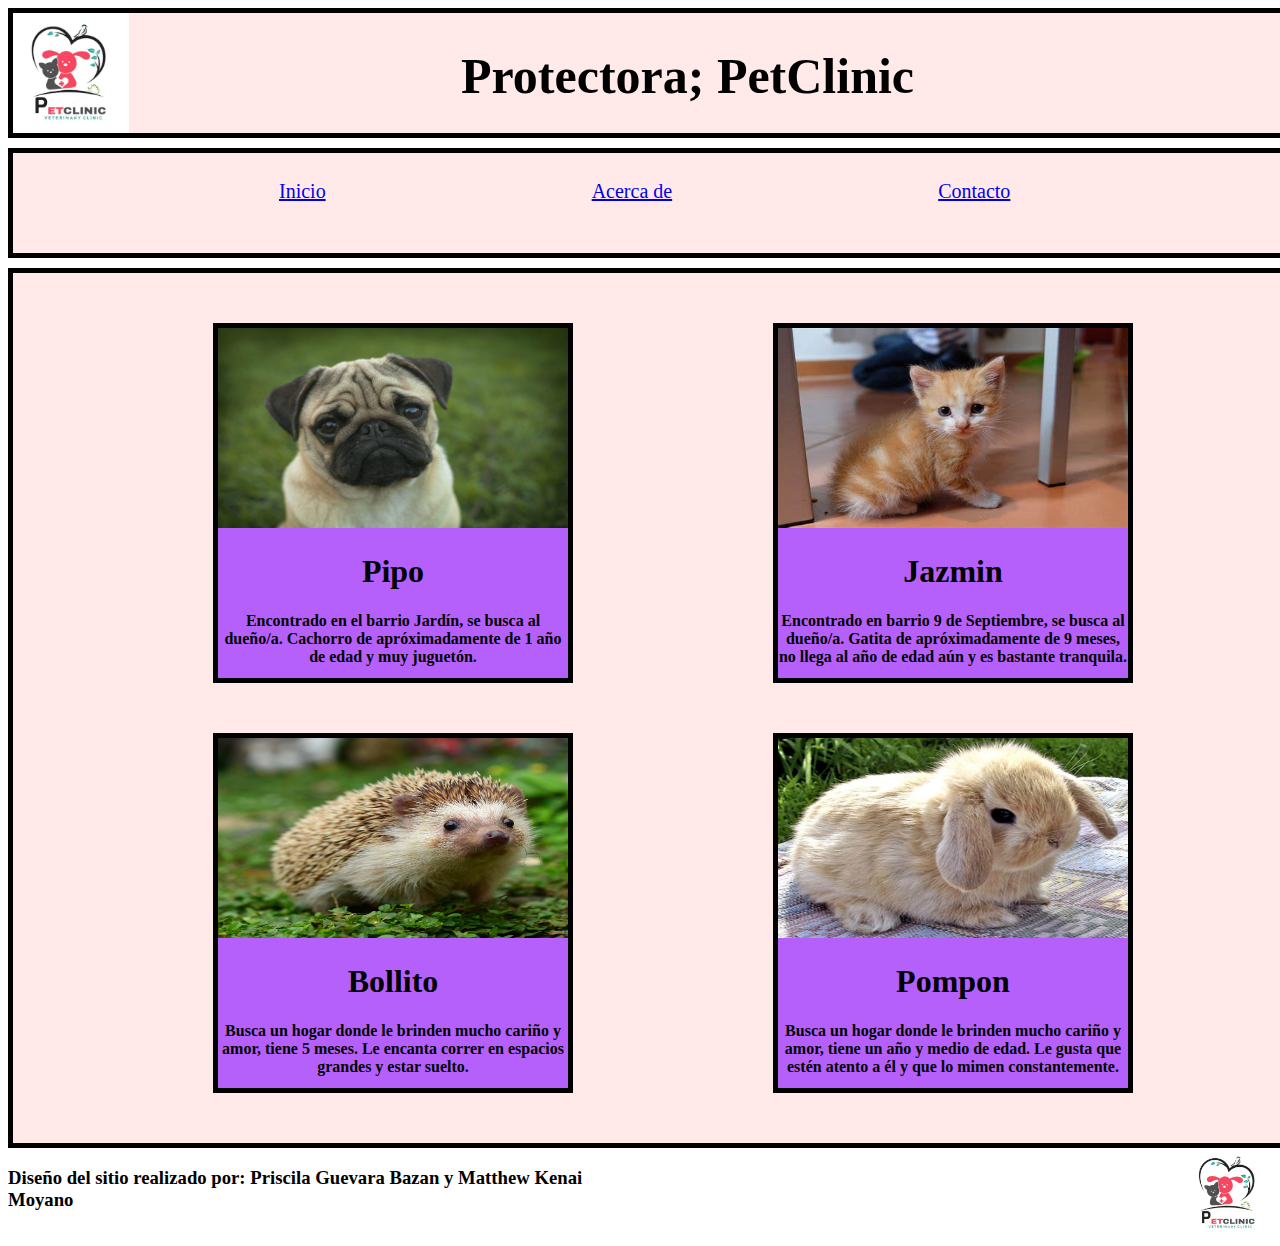
<file: index.html>
<!DOCTYPE html>
<html lang="es">
<head>
    <meta charset="UTF-8">
    <meta name="viewport" content="width=device-width, initial-scale=1.0">
    <title>PetClinic_Inicio</title>
    <link href="style.css" rel="stylesheet">
</head>
<body>
    <header class="contenedor">
        <img src="imagenes/Petclinic (2).jpg"
                 alt="hk" class="fondo">
        <h1>Protectora; PetClinic</h1>
        <p></p>
    </header>
    <nav>
        <header class="cont">
            <a href="index.html">Inicio</a>
            <a href="pm.html">Acerca de</a>
            <a href="cc.html">Contacto</a>
        </header>
    </nav>

    <main class="main">
        <div class="cont1">
            <article class="div">
                <img src="imagenes/perro.jpg" style="width:350px; height: 200px;">
                <h1> Pipo </h1>
                <h4> Encontrado en el barrio Jardín, se busca al dueño/a.
                    Cachorro de apróximadamente de 1 año de edad y muy juguetón.</h4>
            </article>
            <article class="div">
                <img src="imagenes/gato.jpg" style="width: 350px; height: 200px;">
                <h1> Jazmin </h1>
                <h4> Encontrado en barrio 9 de Septiembre, se busca al dueño/a.
                    Gatita de apróximadamente de 9 meses, no llega al año de edad aún y es bastante tranquila.
                </h4>
            </article>
        </div>
        <div class="cont1">
            <article class="div">
                <img src="imagenes/erizo.jpeg" style="width: 350px; height: 200px;">
                <h1> Bollito </h1>
                <h4> Busca un hogar donde le brinden mucho cariño y amor, tiene 5 meses.
                    Le encanta correr en espacios grandes y estar suelto.
                </h4>
            </article>
            <article class="div">
                <img src="imagenes/conejo.jpg" style="width: 350px; height: 200px;">
                <h1> Pompon </h1>
                <h4> Busca un hogar donde le brinden mucho cariño y amor, tiene un año y medio de edad.
                    Le gusta que estén atento a él y que lo mimen constantemente.
                </h4>
            </article>
        </div>
    </main>
    <footer>
        <h3>Diseño del sitio realizado por: Priscila Guevara Bazan y Matthew Kenai Moyano</h3>
        <img src="imagenes/Petclinic (2).jpg">
    </footer>

</body>
</html>
</file>
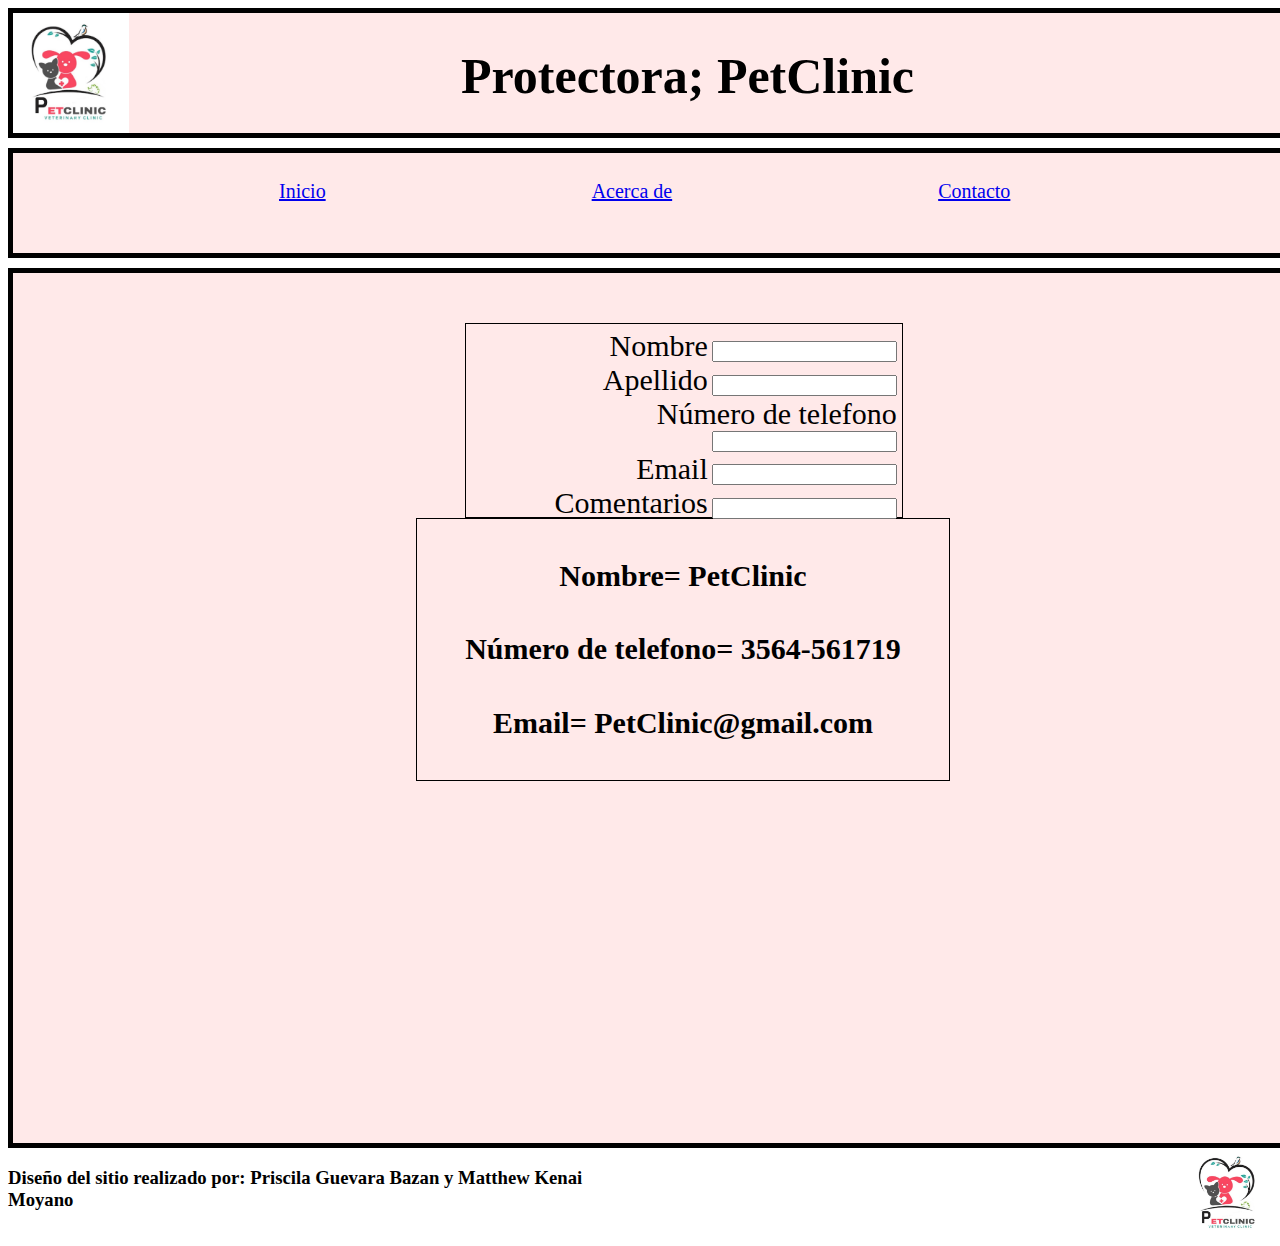
<file: cc.html>
<!DOCTYPE html>
<html lang="es">
<head>
    <meta charset="UTF-8">
    <meta name="viewport" content="width=device-width, initial-scale=1.0">
    <title>PetClinic_Inicio</title>
    <link href="style.css" rel="stylesheet">
</head>
<body>
    <header class="contenedor">
        <img src="imagenes/Petclinic (2).jpg"
                 alt="hk" class="fondo">
        <h1>Protectora; PetClinic</h1>
        <p></p>
    </header>
    <nav>
        <header class="cont">
            <a href="index.html">Inicio</a>
            <a href="pm.html">Acerca de</a>
            <a href="cc.html">Contacto</a>
        </header>
    </nav>

    <main class="main">
        <form class="formulario">
            <label for="">Nombre</label>
            <input type="text" id="Nombre">
            <br>
            <label for="">Apellido</label>
            <input type="text" id="Apellido">
            <br>
            <label for="">Número de telefono</label>
            <input type="text" id="Número">
            <br>
            <label for="">Email</label>
            <input type="text" id="Email">
            <br>
            <label for="">Comentarios</label>
            <input type="text" id="Comentarios">
        </form>
            <article class="datos">
                <h4> Nombre= PetClinic </h4>
                <h4> Número de telefono= 3564-561719 </h4>
                <h4> Email= PetClinic@gmail.com </h4>
            </article>
    </main>
    <footer>
        <h3>Diseño del sitio realizado por: Priscila Guevara Bazan y Matthew Kenai Moyano</h3>
        <img src="imagenes/Petclinic (2).jpg">
    </footer>

</body>
</html>
</file>
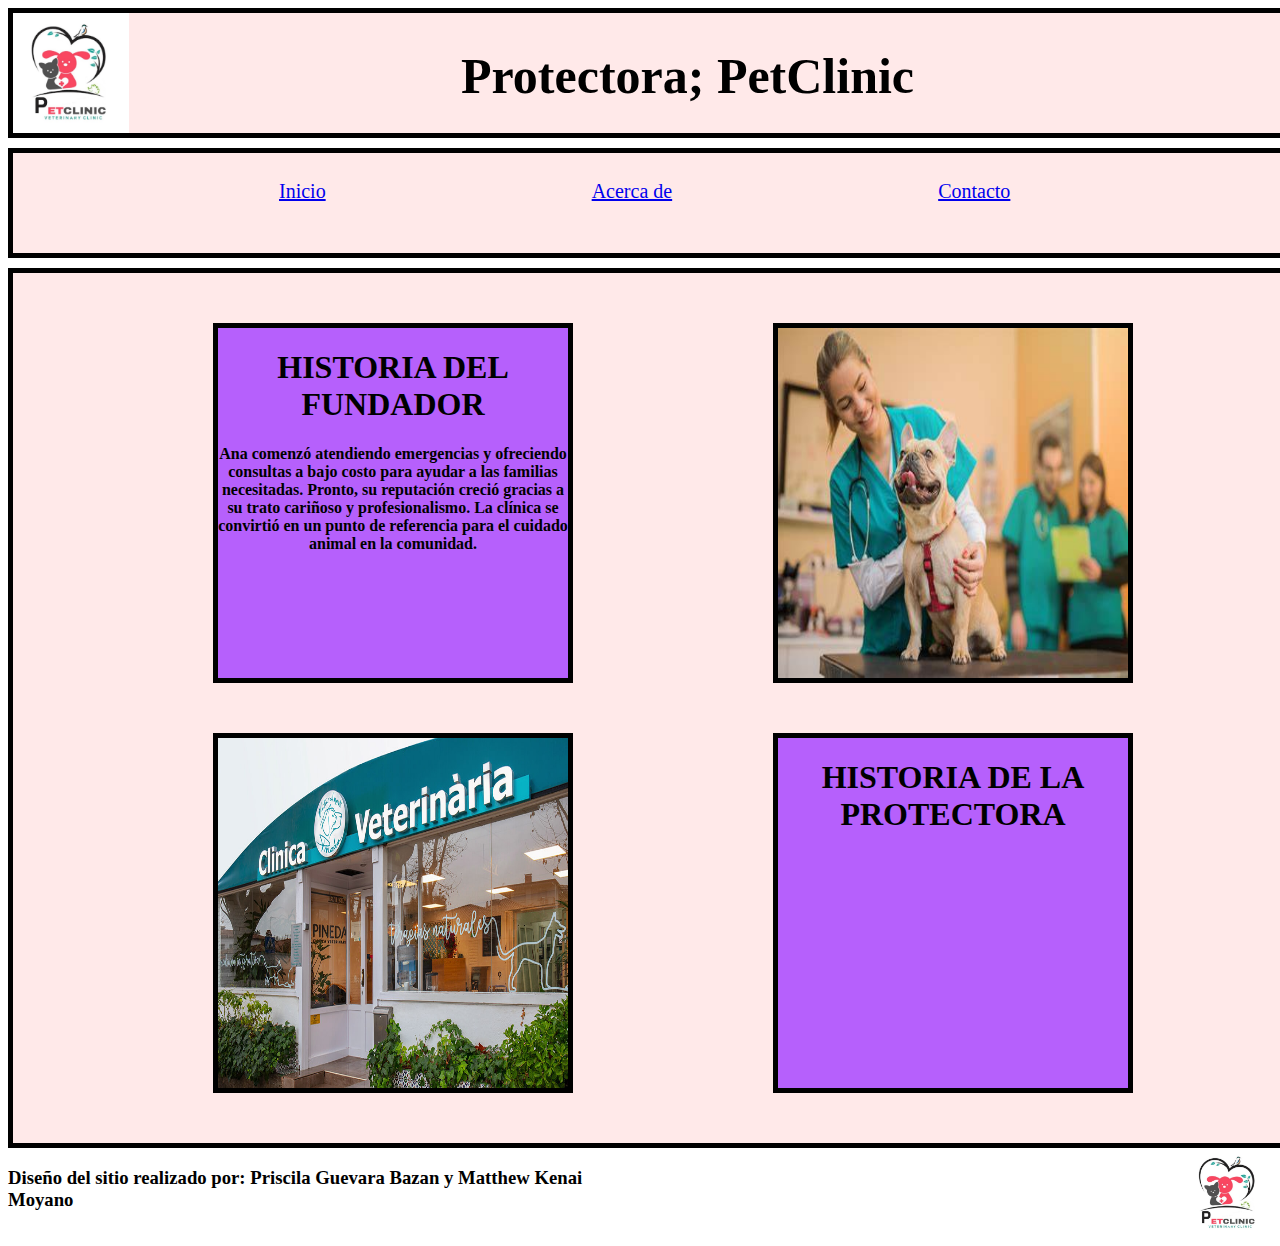
<file: pm.html>
<!DOCTYPE html>
<html lang="es">
<head>
    <meta charset="UTF-8">
    <meta name="viewport" content="width=device-width, initial-scale=1.0">
    <title>PetClinic_Inicio</title>
    <link href="style.css" rel="stylesheet">
</head>
<body>
    <header class="contenedor">
        <img src="imagenes/Petclinic (2).jpg"
                 alt="hk" class="fondo">
        <h1>Protectora; PetClinic</h1>
        <p></p>
    </header>
    <nav>
        <header class="cont">
            <a href="index.html">Inicio</a>
            <a href="pm.html">Acerca de</a>
            <a href="cc.html">Contacto</a>
        </header>
    </nav>

    <main class="main">
        <div class="cont1">
            <article class="div">
                <h1> HISTORIA DEL FUNDADOR </h1>
                <h4> Ana comenzó atendiendo emergencias y ofreciendo consultas a bajo costo para ayudar a las familias necesitadas. Pronto, su reputación creció gracias a su trato cariñoso y profesionalismo. La clínica se convirtió en un punto de referencia para el cuidado animal en la comunidad. </h4>
            </article>
            <article class="div">
                <img src="imagenes/fundador.jpeg" style="width: 350px; height: 350px;">
            </article>
        </div> 
        <div class="cont1">
            <article class="div">
                <img src="imagenes/veterinarias.jpg" style="width: 350px; height: 350px;">
            </article>
            <article class="div">
                <h1> HISTORIA DE LA PROTECTORA </h1>
                <h4> </h4>
            </article>
        </div>
    </main>
    <footer>
        <h3>Diseño del sitio realizado por: Priscila Guevara Bazan y Matthew Kenai Moyano</h3>
        <img src="imagenes/Petclinic (2).jpg">
    </footer>

</body>
</html>
</file>
<file: style.css>
body{
    display: block;
    align-items: center;
    justify-content: center;
}
.contenedor{
    background-color: rgb(255, 233, 233);
    position: relative;
    display: flex;
    border: black 5px solid;
    width: 1330px;
    height: 120px;

}
header h1{
    text-align: center;
    font-size: 50px;
    padding-left: 25%;
}
.imagen{
    width: 50px;
    height: 50px;
}
.cont{
background-color: rgb(255, 233, 233);
    text-align: center;  
    margin-top: 10px;  
    display: flex;
    border: black 5px solid;
    width: 1330px;
    height: 100px;
}   
header a{
    text-align: center;
    margin-top: 2%;
    font-size: 20px;
    padding-left: 20%;
}
.main{
    background-color: rgb(255, 233, 233);
    text-align: center; 
    justify-content: center; 
    margin-top: 10px;  
    display: block;
    border: black 5px solid;
    width: 1330px;
    height: 870px;
}

.div{
    background-color: rgb(182, 96, 252);
    text-align: center;
    margin-top: 50px; 
    margin-left: 200px; 
    display: block;
    border: black 5px solid;
    width: 350px;
    height: 350px;
}

.cont1{
    display: flex;
}
.contenedor{
    background-color: rgb(255, 233, 233);
    position: relative;
    display: flex;
    border: black 5px solid;
    width: 1330px;
    height: 120px;

}
.contenedor{
    background-color: rgb(255, 233, 233);
    position: relative;
    display: flex;
    border: black 5px solid;
    width: 1330px;
    height: 120px;

}
footer{
    display: flex;
}
footer img{
    margin-left: 44%;
    width: 90px;
    height: 90px;

}
.formulario{
    display:block;
    width: 32%;
    height: 21%;
    margin-top: 50px;
    margin-left: 34%;
    justify-content: right;
    text-align: right;
    padding: 5px;
    border: 1px solid black;
}
.datos{
    margin-left: 30.3%;
    width: 40%;
    height: 30%;
    border: 1px solid black;
}
.datos h4{
    font-size: 30px;
}
.formulario label{
    font-size: 30px;
}
</file>
